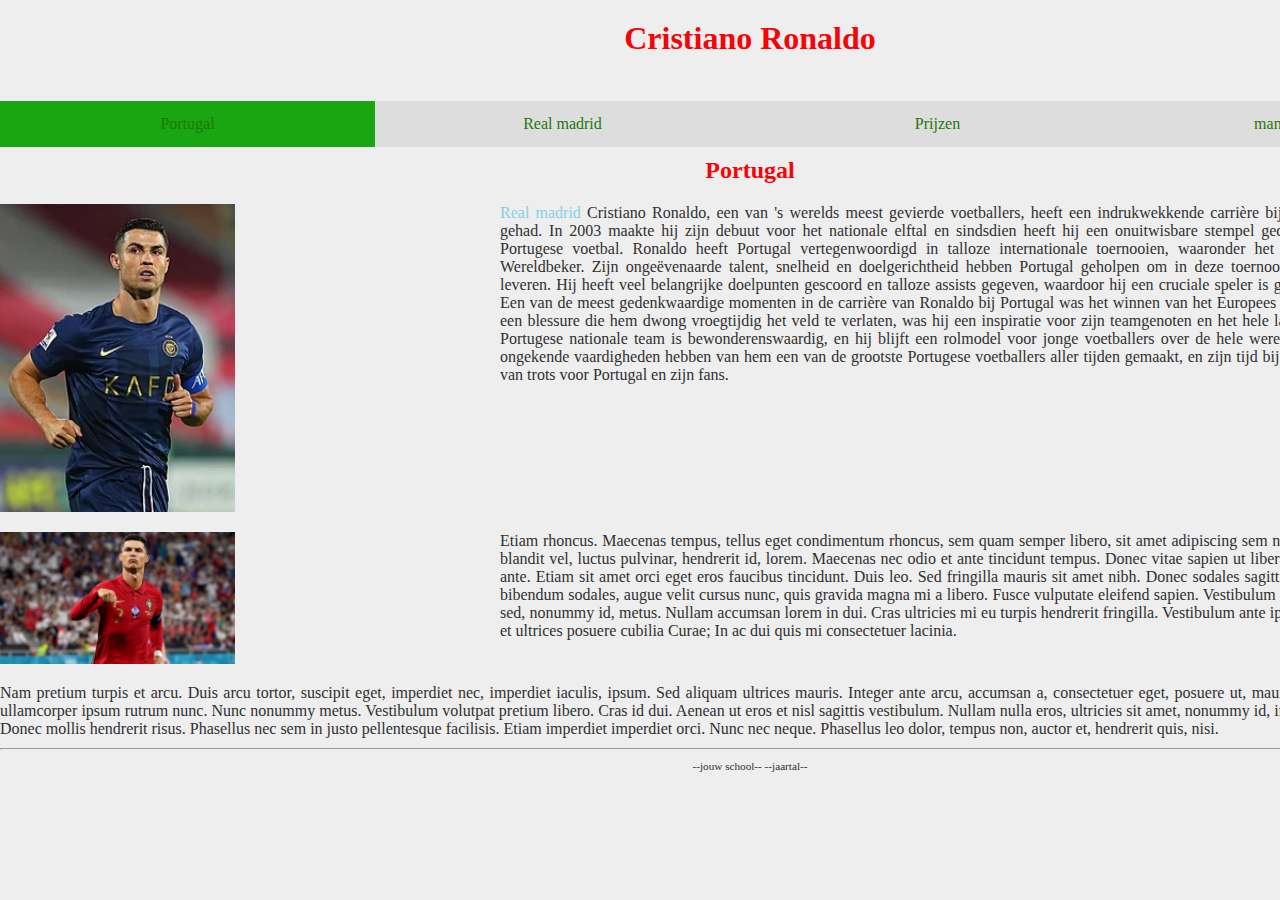
<file: index.html>
<!DOCTYPE html>

<html lang="nl">

<head>
  <link rel="stylesheet" href="style.css" />
  <title>The Legend: Cristiano Ronaldo</title>
  <meta charset="UTF-8" />
</head>

<body>
  <div class="page">

    <header>
      <h1 id="hoofdtitel" class="belangrijk">Cristiano Ronaldo</h1>
      <img src:"ronaldo 5.webp">
    </header>

    <nav> 
      <ul> 
        <li><a class="active" href="index.html">Portugal</a></li>
       <li><a href="overmij.html">Real madrid</a></li>
        <li><a href="info.html">Prijzen</a></li> 
        <li><a href="info2.html">manchester united</a></li> 
      </ul> 
    </nav>





    <main>
      <h2>Portugal</h2>

      <div class="item">
        <img class="item-plaatje" src="afbeeldingen/Cristiano_Ronaldo_playing_for_Al_Nassr_FC_against_Persepolis,_September_2023_(cropped).jpg.webp" alt="suiii">
        <p class="item-tekst">
          <a href="https://8080-ayouba4-ayoubweb-dgrc33cj49a.ws-eu105.gitpod.io/overmij.html">Real madrid</a> Cristiano Ronaldo, een van 's werelds meest gevierde voetballers, heeft een indrukwekkende carrière bij het nationale team van Portugal gehad. In 2003 maakte hij zijn debuut voor het nationale elftal en sindsdien heeft hij een onuitwisbare stempel gedrukt op de geschiedenis van het Portugese voetbal.

          Ronaldo heeft Portugal vertegenwoordigd in talloze internationale toernooien, waaronder het Europees kampioenschap en de Wereldbeker. Zijn ongeëvenaarde talent, snelheid en doelgerichtheid hebben Portugal geholpen om in deze toernooien indrukwekkende prestaties te leveren. Hij heeft veel belangrijke doelpunten gescoord en talloze assists gegeven, waardoor hij een cruciale speler is geworden voor het nationale team.
          
          Een van de meest gedenkwaardige momenten in de carrière van Ronaldo bij Portugal was het winnen van het Europees kampioenschap in 2016. Ondanks een blessure die hem dwong vroegtijdig het veld te verlaten, was hij een inspiratie voor zijn teamgenoten en het hele land.
          
          Ronaldo's toewijding aan het Portugese nationale team is bewonderenswaardig, en hij blijft een rolmodel voor jonge voetballers over de hele wereld. Zijn leiderschap, prestaties en ongekende vaardigheden hebben van hem een van de grootste Portugese voetballers aller tijden gemaakt, en zijn tijd bij het nationale team blijft een bron van trots voor Portugal en zijn fans.
          
          
          
          
          
        </p>
      </div>

      <div class="item">
        <img class="item-plaatje" src="afbeeldingen/ronaldo portu.webp" alt="lorem ipsum">
        <p class="item-tekst">
          Etiam rhoncus. Maecenas tempus, tellus eget
          condimentum rhoncus, sem quam semper libero, sit amet adipiscing sem neque sed ipsum. Nam quam nunc, blandit
          vel, luctus pulvinar, hendrerit id, lorem. Maecenas nec odio et ante tincidunt tempus. Donec vitae sapien ut
          libero venenatis faucibus. Nullam quis ante. Etiam sit amet orci eget eros faucibus tincidunt. Duis leo. Sed
          fringilla mauris sit amet nibh. Donec sodales sagittis magna. Sed consequat, leo eget bibendum sodales, augue
          velit cursus nunc, quis gravida magna mi a libero. Fusce vulputate eleifend sapien. Vestibulum purus quam,
          scelerisque ut, mollis sed, nonummy id, metus. Nullam accumsan lorem in dui. Cras ultricies mi eu turpis
          hendrerit fringilla. Vestibulum ante ipsum primis in faucibus orci luctus et ultrices posuere cubilia Curae;
          In
          ac dui quis mi consectetuer lacinia.
        </p>
      </div>

      <p>
        Nam pretium turpis et arcu. Duis arcu tortor, suscipit eget, imperdiet nec, imperdiet iaculis, ipsum. Sed
        aliquam ultrices mauris. Integer ante arcu, accumsan a, consectetuer eget, posuere ut, mauris. Praesent
        adipiscing. Phasellus ullamcorper ipsum rutrum nunc. Nunc nonummy metus. Vestibulum volutpat pretium libero.
        Cras id dui. Aenean ut eros et nisl sagittis vestibulum. Nullam nulla eros, ultricies sit amet, nonummy id,
        imperdiet feugiat, pede. Sed lectus. Donec mollis hendrerit risus. Phasellus nec sem in justo pellentesque
        facilisis. Etiam imperdiet imperdiet orci. Nunc nec neque. Phasellus leo dolor, tempus non, auctor et, hendrerit
        quis, nisi.
      </p>

    </main>

    <footer>
      <hr />
      <p class="smalltext">--jouw school-- --jaartal--</p>
    </footer>

  </div>
</body>

</html>
</file>
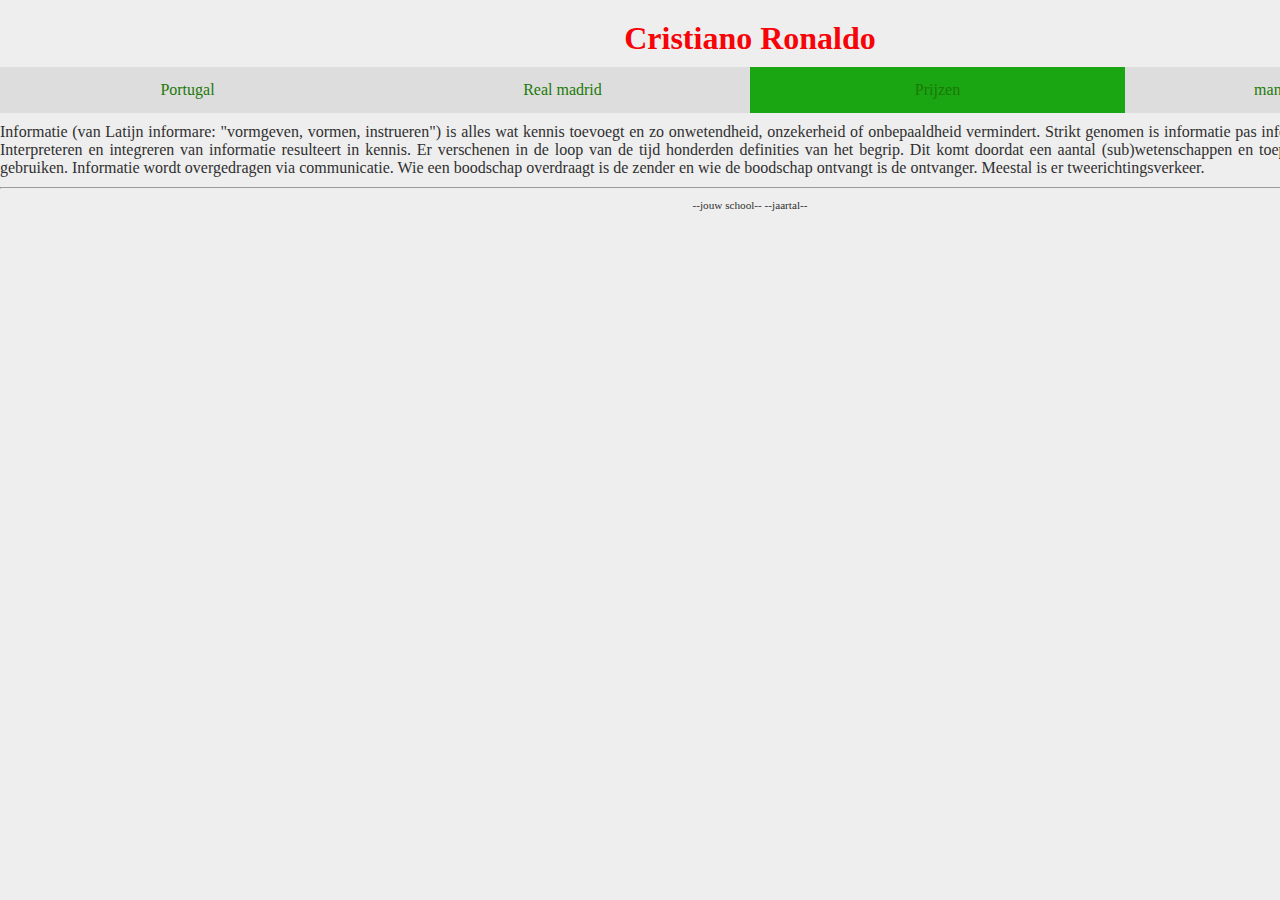
<file: info.html>
<!DOCTYPE html>

<html lang="nl">

<head>
  <link rel="stylesheet" href="style.css" />
  <title>Dit is een eenvoudige website</title>
  <meta charset="UTF-8" />
</head>

<body>
  <div class="page">

    <header>
      <h1>Cristiano Ronaldo</h1>
    </header>

    <nav>
      <ul>
        <li><a href="index.html">Portugal</a></li>
        <li><a href="overmij.html">Real madrid</a></li>
        <li><a class="active" href="info.html">Prijzen</a></li>
        <li><a href="info2.html">manchester united</a></li>
      </ul>
    </nav>

    <main>
      <p>Informatie (van Latijn informare: "vormgeven, vormen, instrueren") is alles wat kennis toevoegt en zo
        onwetendheid, onzekerheid of onbepaaldheid vermindert. Strikt genomen is informatie pas informatie als die
        interpreteerbaar is. Interpreteren en integreren van informatie resulteert in kennis. Er verschenen in de loop
        van de tijd honderden definities van het begrip. Dit komt doordat een aantal (sub)wetenschappen en
        toepassingsgebieden het verschillend gebruiken. Informatie wordt overgedragen via communicatie. Wie een
        boodschap overdraagt is de zender en wie de boodschap ontvangt is de ontvanger. Meestal is er
        tweerichtingsverkeer.</p>
    </main>

    <footer>
      <hr />
      <p class="smalltext">--jouw school-- --jaartal--</p>
    </footer>

  </div>
</body>

</html>
</file>
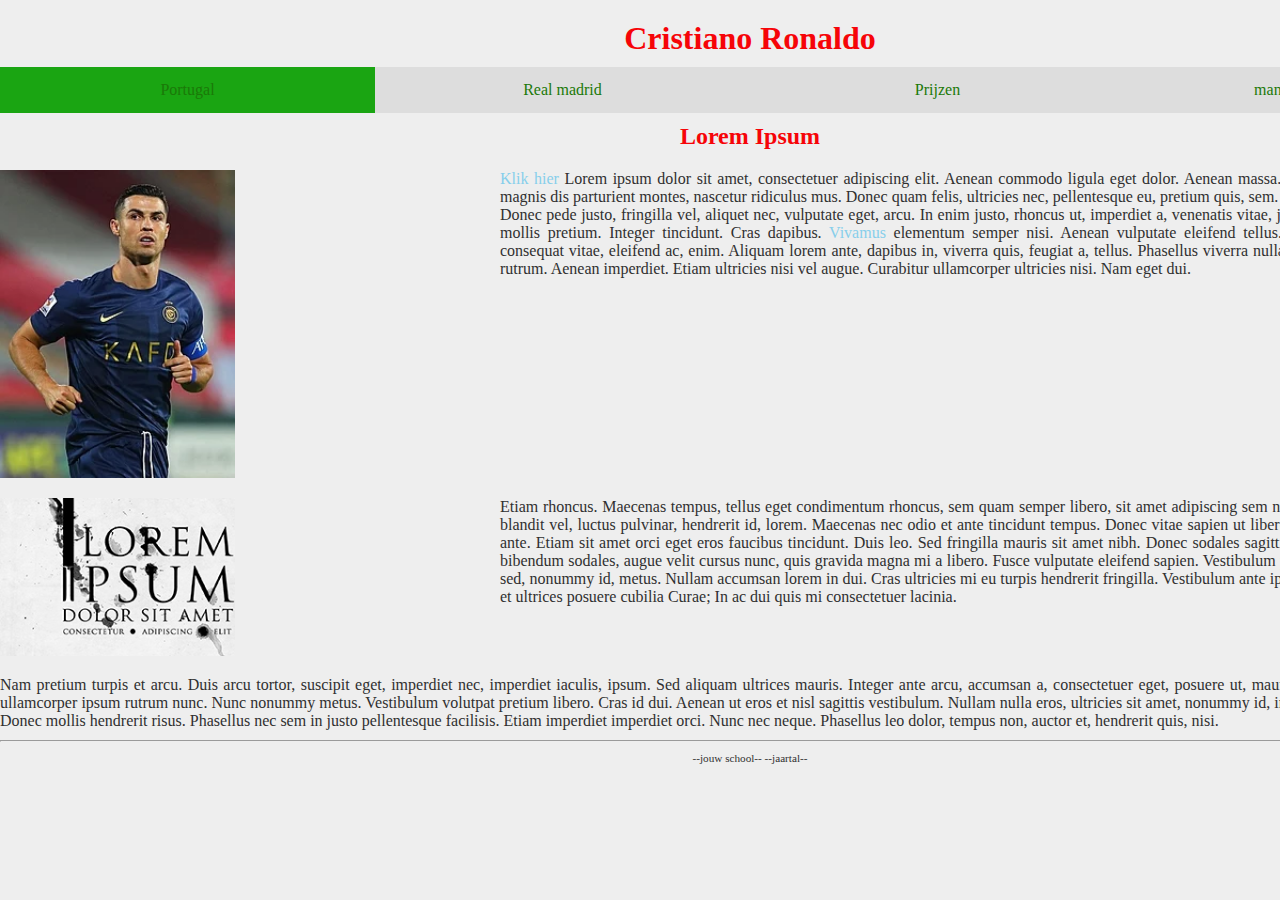
<file: info2.html>
<!DOCTYPE html>

<html lang="nl">

<head>
  <link rel="stylesheet" href="style.css" />
  <title>Dit is een eenvoudige website</title>
  <meta charset="UTF-8" />
</head>

<body>
  <div class="page">

    <header>
      <h1 id="hoofdtitel" class="belangrijk">Cristiano Ronaldo</h1>
    </header>

    <nav>
      <ul>
        <li><a class="active" href="index.html">Portugal</a></li>
        <li><a href="overmij.html">Real madrid</a></li>
        <li><a href="info.html">Prijzen</a></li>
        <li><a href="info2.html">manchester united</a></li>
      </ul>
    </nav>

    <main>
      <h2>Lorem Ipsum</h2>

      <div class="item">
        <img class="item-plaatje" src="Cristiano_Ronaldo_playing_for_Al_Nassr_FC_against_Persepolis,_September_2023_(cropped).jpg.webp" alt="suiii">
        <p class="item-tekst">
          <a href="http://nu.nl">Klik hier</a> Lorem ipsum dolor sit amet, consectetuer adipiscing elit. Aenean commodo
          ligula eget dolor. Aenean massa. Cum sociis natoque penatibus et magnis dis parturient montes, nascetur
          ridiculus mus. Donec quam felis, ultricies nec, pellentesque eu, pretium quis, sem. Nulla consequat massa quis
          enim. Donec pede justo, fringilla vel, aliquet nec, vulputate eget, arcu. In enim justo, rhoncus ut, imperdiet
          a, venenatis vitae, justo. Nullam dictum felis eu pede mollis pretium. Integer tincidunt. Cras dapibus. <a
            href="http://www.encyclo.nl/begrip/dum%20vivimus%20vivamus">Vivamus</a> elementum semper nisi. Aenean
          vulputate eleifend tellus. Aenean leo ligula, porttitor eu, consequat vitae, eleifend ac, enim. Aliquam lorem
          ante, dapibus in, viverra quis, feugiat a, tellus. Phasellus viverra nulla ut metus varius laoreet. Quisque
          rutrum. Aenean imperdiet. Etiam ultricies nisi vel augue. Curabitur ullamcorper ultricies nisi. Nam eget dui.
        </p>
      </div>

      <div class="item">
        <img class="item-plaatje" src="afbeeldingen/loremipsum.jpg" alt="lorem ipsum">
        <p class="item-tekst">
          Etiam rhoncus. Maecenas tempus, tellus eget
          condimentum rhoncus, sem quam semper libero, sit amet adipiscing sem neque sed ipsum. Nam quam nunc, blandit
          vel, luctus pulvinar, hendrerit id, lorem. Maecenas nec odio et ante tincidunt tempus. Donec vitae sapien ut
          libero venenatis faucibus. Nullam quis ante. Etiam sit amet orci eget eros faucibus tincidunt. Duis leo. Sed
          fringilla mauris sit amet nibh. Donec sodales sagittis magna. Sed consequat, leo eget bibendum sodales, augue
          velit cursus nunc, quis gravida magna mi a libero. Fusce vulputate eleifend sapien. Vestibulum purus quam,
          scelerisque ut, mollis sed, nonummy id, metus. Nullam accumsan lorem in dui. Cras ultricies mi eu turpis
          hendrerit fringilla. Vestibulum ante ipsum primis in faucibus orci luctus et ultrices posuere cubilia Curae;
          In
          ac dui quis mi consectetuer lacinia.
        </p>
      </div>

      <p>
        Nam pretium turpis et arcu. Duis arcu tortor, suscipit eget, imperdiet nec, imperdiet iaculis, ipsum. Sed
        aliquam ultrices mauris. Integer ante arcu, accumsan a, consectetuer eget, posuere ut, mauris. Praesent
        adipiscing. Phasellus ullamcorper ipsum rutrum nunc. Nunc nonummy metus. Vestibulum volutpat pretium libero.
        Cras id dui. Aenean ut eros et nisl sagittis vestibulum. Nullam nulla eros, ultricies sit amet, nonummy id,
        imperdiet feugiat, pede. Sed lectus. Donec mollis hendrerit risus. Phasellus nec sem in justo pellentesque
        facilisis. Etiam imperdiet imperdiet orci. Nunc nec neque. Phasellus leo dolor, tempus non, auctor et, hendrerit
        quis, nisi.
      </p>

    </main>

    <footer>
      <hr />
      <p class="smalltext">--jouw school-- --jaartal--</p>
    </footer>

  </div>
</body>

</html>
</file>
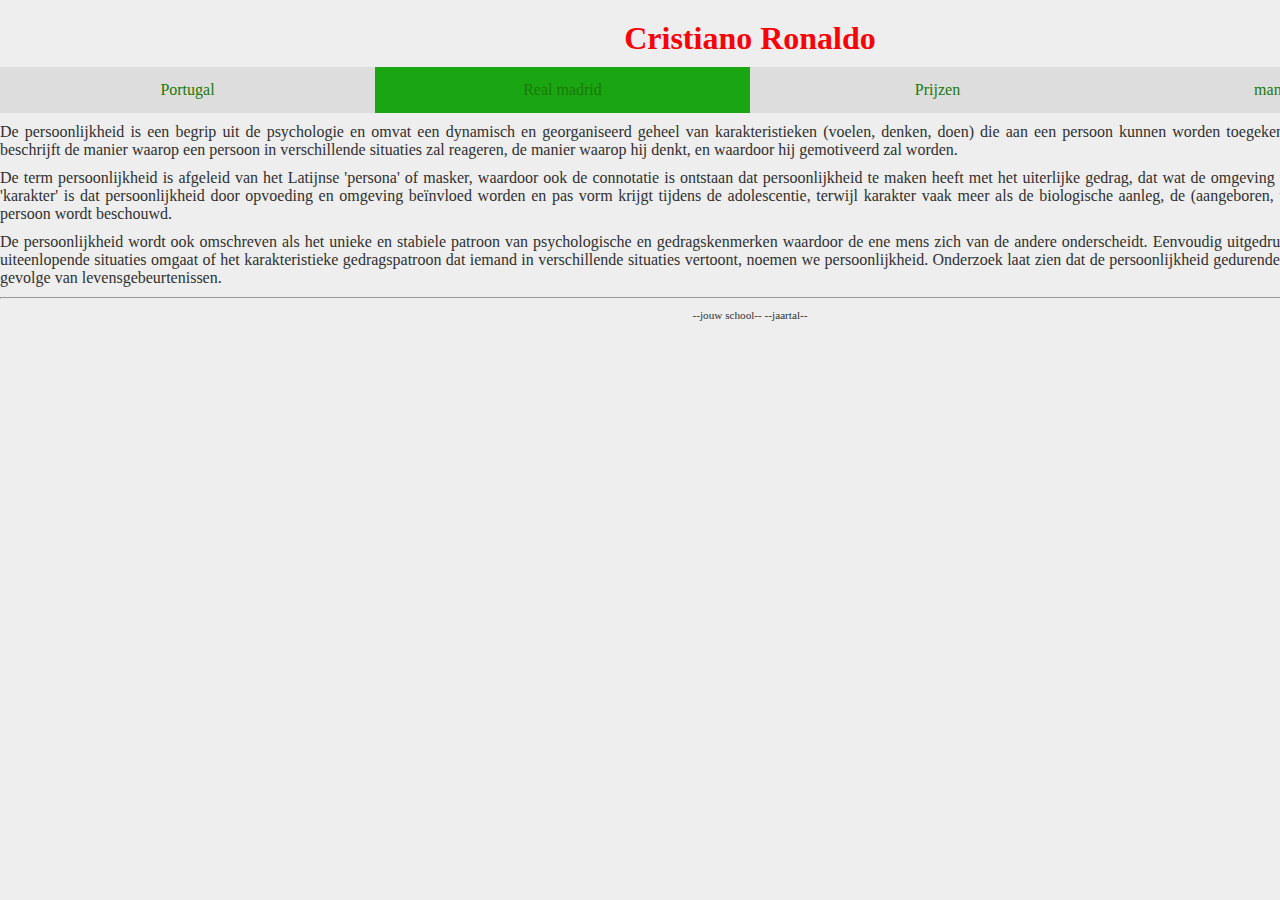
<file: overmij.html>
<!DOCTYPE html>

<html lang="nl">

<head>
  <link rel="stylesheet" href="style.css" />
  <title>Dit is een eenvoudige website</title>
  <meta charset="UTF-8" />
</head>

<body>
  <div class="page">

    <header>
      <h1>Cristiano Ronaldo</h1>
    </header>

    <nav>
      <ul>
        <li><a href="index.html">Portugal</a></li>
        <li><a class="active" href="overmij.html">Real madrid</a></li>
        <li><a href="info.html">Prijzen</a></li>
        <li><a href="info2.html">manchester united</a></li>
      </ul>
    </nav>

    <main>
      <p>De persoonlijkheid is een begrip uit de psychologie en omvat een dynamisch en georganiseerd geheel van
        karakteristieken (voelen, denken, doen) die aan een persoon kunnen worden toegekend. Dit geheel van
        eigenschappen beschrijft de manier waarop een persoon in verschillende situaties zal reageren, de manier waarop
        hij denkt, en waardoor hij gemotiveerd zal worden.</p>
      <p>De term persoonlijkheid is afgeleid van het Latijnse 'persona' of masker, waardoor ook de connotatie is
        ontstaan dat persoonlijkheid te maken heeft met het uiterlijke gedrag, dat wat de omgeving van iemand ziet. Het
        verschil met 'karakter' is dat persoonlijkheid door opvoeding en omgeving beïnvloed worden en pas vorm krijgt
        tijdens de adolescentie, terwijl karakter vaak meer als de biologische aanleg, de (aangeboren, vrij
        onveranderlijke) aard van die persoon wordt beschouwd.</p>
      <p>De persoonlijkheid wordt ook omschreven als het unieke en stabiele patroon van psychologische en
        gedragskenmerken waardoor de ene mens zich van de andere onderscheidt. Eenvoudig uitgedrukt: de manier waarop
        iemand met uiteenlopende situaties omgaat of het karakteristieke gedragspatroon dat iemand in verschillende
        situaties vertoont, noemen we persoonlijkheid. Onderzoek laat zien dat de persoonlijkheid gedurende de
        levensloop kan veranderen ten gevolge van levensgebeurtenissen.</p>
    </main>

    <footer>
      <hr />
      <p class="smalltext">--jouw school-- --jaartal--</p>
    </footer>

  </div>
</body>

</html>
</file>
<file: style.css>
/* Instellingen tussen commentaar zijn handig om fouten te helpen vinden, uncomment om aan te zetten */

/* zorg dat elke box een gestippelde rand krijgt, 
   zodat je de afmeting goed kunt zien, 
   letop 1: dit kan de layout soms kan wijzigen 
   letop 2: laat 1 sterretje voor { staan als je commentaar weghaalt */
/*  * {border: 1px dotted black;}   */
  
/* zorg dat elke box een doorzichtige donkere achtergrond krijgt, 
   hoe meer boxen in elkaar hoe donkerder de achtergrondkleur 
   letop: laat 1 sterretje voor { staan als je commentaar weghaalt */
/*  * {background-color: rgba(0,0,0,5%);}  */

/* Basisinstellingen voor alle pagina's, alleen aanpassen als je pro wilt worden */

* {                                        /* geldt voor alles */
  box-sizing: border-box;                  /* zorg dat border meetelt bij de width en height van boxen */
  margin: 0px;                             /* standaard marge 0 */
}

html, body {                      /* geldt voor html en body */
  margin: 0px;                    /* standaard marge 0 */
  background-color: #EEEEEE;    /* achtergrondkleur lichtgrijs */
  color: #303030;               /* tekstkleur donkergrijs */
}  

div {                             /* geldt voor div */
  overflow: hidden;               /* zorgt dat DIV de hoogte krijgt van wat erin zit (anders tellen de floats erin niet mee voor de hoogte en wordt dus wel eens hoogte 0) */
}

/* Indeling voor alle pagina's */

.page {
  width: 1500px;                   /* vaste breedte van 700 pixels */
  margin: 10px auto;              /* boven en onder 10 pixels marge, links en rechts marge gelijk verdeeld (gecentreerd) */
}

header, footer {                  /* geldt voor header en footer */
  margin: 10px 0px;
}

main {                       
  text-align: justify;            /* tekst uitvullen */}

h1, h2, h3 {                      /* geldt voor h1 en h2 en h3 */
  margin: 10px 0px;
  text-align: center;             /* tekst centreren */
} 

p {
  margin: 10px 0px;
  text-align: justify;            /* tekst links en rechts uitvullen */
}

img {
  margin: 10px 0px;
}

/* Indeling voor hoofd pagina */

/* .item {} */ /* hier doen we nog niks mee, dat mag je zelf toevoegen */

.item-plaatje {
  float:left;
  width:250px;
  padding-right: 15px; /* zorgt dat plaatje niet tegen tekst komt */
}
.item-tekst {
  float:right;
  width: 1000px;
}

/* Indeling voor sub pagina */

/* Opmaak voor alle pagina's */

h1, h2, h3 {
      color: rgb(246, 4, 8);
}

.smalltext {
    text-align: center;
    font-size: 0.7em;
}

a {
    color: skyblue;
    text-decoration: none;
}

a:hover {
    text-decoration: underline;
}

/* Opmaak voor sub pagina's */

/* Navigatiebalk voor alle pagina's */
nav ul {
    list-style-type: none;
    margin: auto;
    padding: 0;
    background-color: #dddddd;
    overflow: hidden;
}


nav ul li {
    float: left;
    width:25%;
}

nav li a {
    display: block;
    color: rgb(27, 121, 8);
    text-align: center;
    padding: 14px 16px;
    text-decoration: none;
}

nav li a:hover {
    background-color: #ff0000;
}

nav li a.active {
    background-color: rgb(26, 165, 18);
}
</file>
